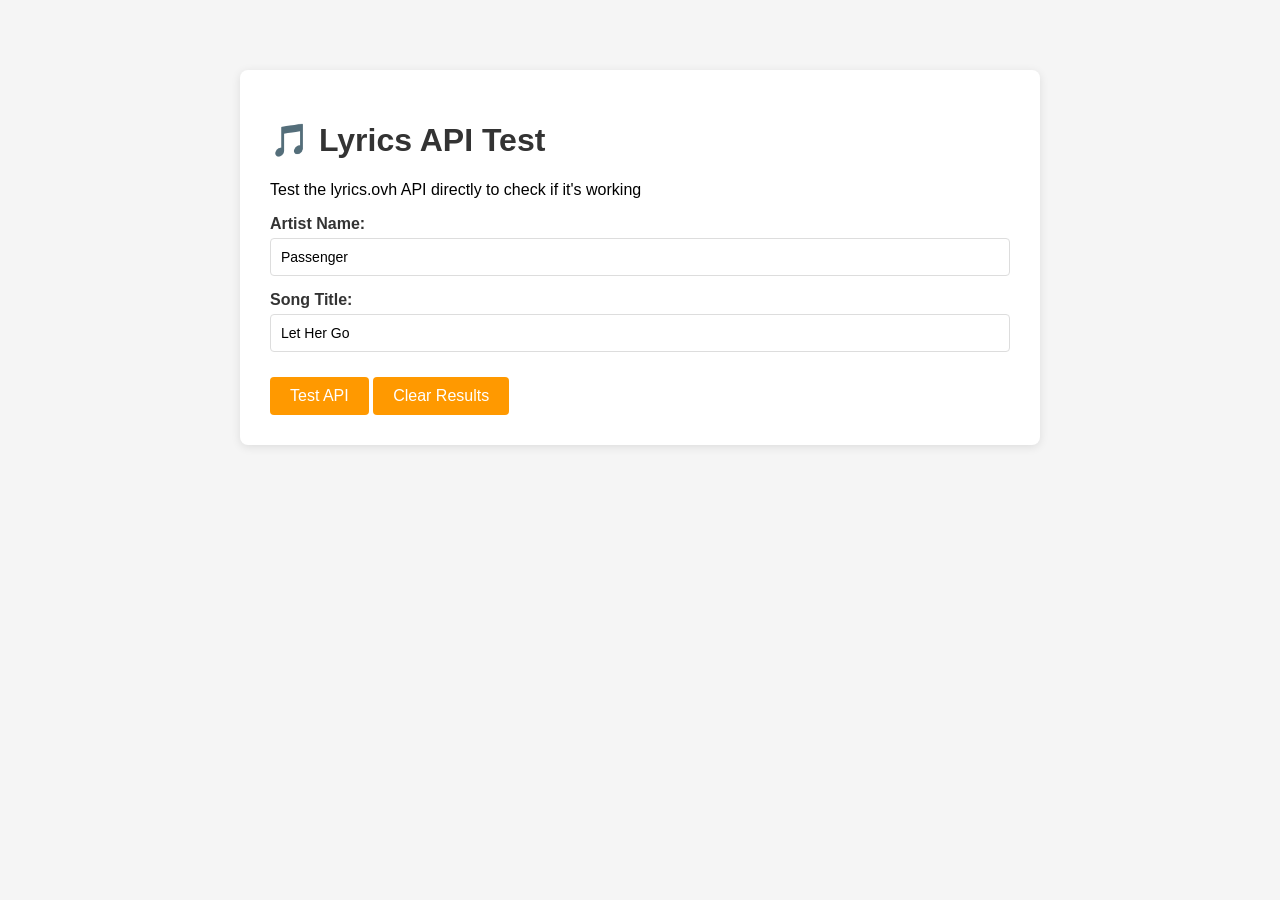
<file: test_cases/test_api.html>
<!DOCTYPE html>
<html lang="en">
<head>
    <meta charset="UTF-8">
    <meta name="viewport" content="width=device-width, initial-scale=1.0">
    <title>Lyrics API Test</title>
    <style>
        body {
            font-family: Arial, sans-serif;
            max-width: 800px;
            margin: 50px auto;
            padding: 20px;
            background-color: #f5f5f5;
        }
        .container {
            background: white;
            padding: 30px;
            border-radius: 8px;
            box-shadow: 0 2px 10px rgba(0,0,0,0.1);
        }
        h1 {
            color: #333;
        }
        .form-group {
            margin: 15px 0;
        }
        label {
            display: block;
            margin-bottom: 5px;
            font-weight: bold;
            color: #333;
        }
        input {
            width: 100%;
            padding: 10px;
            border: 1px solid #ddd;
            border-radius: 4px;
            box-sizing: border-box;
            font-size: 14px;
        }
        button {
            background-color: #FF9900;
            color: white;
            padding: 10px 20px;
            border: none;
            border-radius: 4px;
            cursor: pointer;
            font-size: 16px;
            margin-top: 10px;
        }
        button:hover {
            background-color: #E68A00;
        }
        button:disabled {
            background-color: #ccc;
            cursor: not-allowed;
        }
        .results {
            margin-top: 30px;
            padding: 20px;
            border: 1px solid #ddd;
            border-radius: 4px;
            display: none;
        }
        .results.show {
            display: block;
        }
        .status {
            padding: 10px;
            border-radius: 4px;
            margin: 10px 0;
            font-weight: bold;
        }
        .status.success {
            background-color: #d4edda;
            color: #155724;
            border: 1px solid #c3e6cb;
        }
        .status.error {
            background-color: #f8d7da;
            color: #721c24;
            border: 1px solid #f5c6cb;
        }
        .status.loading {
            background-color: #d1ecf1;
            color: #0c5460;
            border: 1px solid #bee5eb;
        }
        .info {
            background-color: #e7f3ff;
            padding: 10px;
            border-radius: 4px;
            margin: 10px 0;
            font-size: 12px;
            color: #003d66;
        }
        .lyrics {
            background-color: #f9f9f9;
            padding: 15px;
            border-radius: 4px;
            max-height: 400px;
            overflow-y: auto;
            white-space: pre-wrap;
            word-wrap: break-word;
            font-family: 'Courier New', monospace;
            font-size: 12px;
            margin-top: 10px;
        }
        .spinner {
            display: inline-block;
            animation: spin 1s linear infinite;
        }
        @keyframes spin {
            to { transform: rotate(360deg); }
        }
    </style>
</head>
<body>
    <div class="container">
        <h1>🎵 Lyrics API Test</h1>
        <p>Test the lyrics.ovh API directly to check if it's working</p>

        <div class="form-group">
            <label for="artist">Artist Name:</label>
            <input type="text" id="artist" placeholder="e.g., Passenger" value="Passenger">
        </div>

        <div class="form-group">
            <label for="title">Song Title:</label>
            <input type="text" id="title" placeholder="e.g., Let Her Go" value="Let Her Go">
        </div>

        <button onclick="testAPI()">Test API</button>
        <button onclick="clearResults()">Clear Results</button>

        <div id="results" class="results"></div>
    </div>

    <script>
        async function testAPI() {
            const artist = document.getElementById('artist').value.trim();
            const title = document.getElementById('title').value.trim();
            const resultsDiv = document.getElementById('results');

            if (!artist || !title) {
                showResult('error', 'Please enter both artist and title');
                return;
            }

            showResult('loading', '<span class="spinner">⏳</span> Fetching lyrics...');
            resultsDiv.classList.add('show');

            const startTime = performance.now();
            const apiUrl = `https://api.lyrics.ovh/v1/${encodeURIComponent(artist)}/${encodeURIComponent(title)}`;

            try {
                console.log(`Testing API URL: ${apiUrl}`);

                const controller = new AbortController();
                const timeoutId = setTimeout(() => controller.abort(), 10000); // 10 second timeout

                const response = await fetch(apiUrl, {
                    signal: controller.signal,
                    mode: 'cors',
                    headers: {
                        'Accept': 'application/json'
                    }
                });

                clearTimeout(timeoutId);
                const endTime = performance.now();
                const duration = (endTime - startTime).toFixed(2);

                console.log(`Response status: ${response.status}`);
                console.log(`Response time: ${duration}ms`);

                const data = await response.json();
                console.log('Response data:', data);

                if (!response.ok) {
                    throw new Error(`API returned status ${response.status}: ${data.error || 'Unknown error'}`);
                }

                if (!data.lyrics) {
                    showResult('error', `No lyrics found for "${title}" by "${artist}"`);
                    showInfo(`API Status: ${response.status} | Response Time: ${duration}ms`);
                    return;
                }

                const lyricsLength = data.lyrics.length;
                const lyricsPreview = data.lyrics.substring(0, 500);

                showResult('success', `✓ Lyrics found! (${lyricsLength} characters)`);
                showInfo(`API Status: ${response.status} | Response Time: ${duration}ms`);
                
                resultsDiv.innerHTML += `
                    <div class="lyrics">${escapeHtml(data.lyrics)}</div>
                `;

            } catch (error) {
                const endTime = performance.now();
                const duration = (endTime - startTime).toFixed(2);

                let errorMessage = error.message;
                
                if (error.name === 'AbortError') {
                    errorMessage = 'Request timeout (10 seconds) - API is not responding';
                } else if (error instanceof TypeError && error.message.includes('Failed to fetch')) {
                    errorMessage = 'CORS error - API may be down or blocking requests';
                }

                console.error('API Error:', error);
                showResult('error', `✗ API Error: ${errorMessage}`);
                showInfo(`Response Time: ${duration}ms`);
            }
        }

        function showResult(type, message) {
            const resultsDiv = document.getElementById('results');
            resultsDiv.innerHTML = `<div class="status ${type}">${message}</div>`;
        }

        function showInfo(message) {
            const resultsDiv = document.getElementById('results');
            resultsDiv.innerHTML += `<div class="info">${message}</div>`;
        }

        function clearResults() {
            document.getElementById('results').classList.remove('show');
            document.getElementById('results').innerHTML = '';
        }

        function escapeHtml(text) {
            const map = {
                '&': '&amp;',
                '<': '&lt;',
                '>': '&gt;',
                '"': '&quot;',
                "'": '&#039;'
            };
            return text.replace(/[&<>"']/g, m => map[m]);
        }

        // Test with default values on load
        window.addEventListener('load', () => {
            console.log('Test page loaded. Ready to test API.');
        });
    </script>
</body>
</html>
</file>
